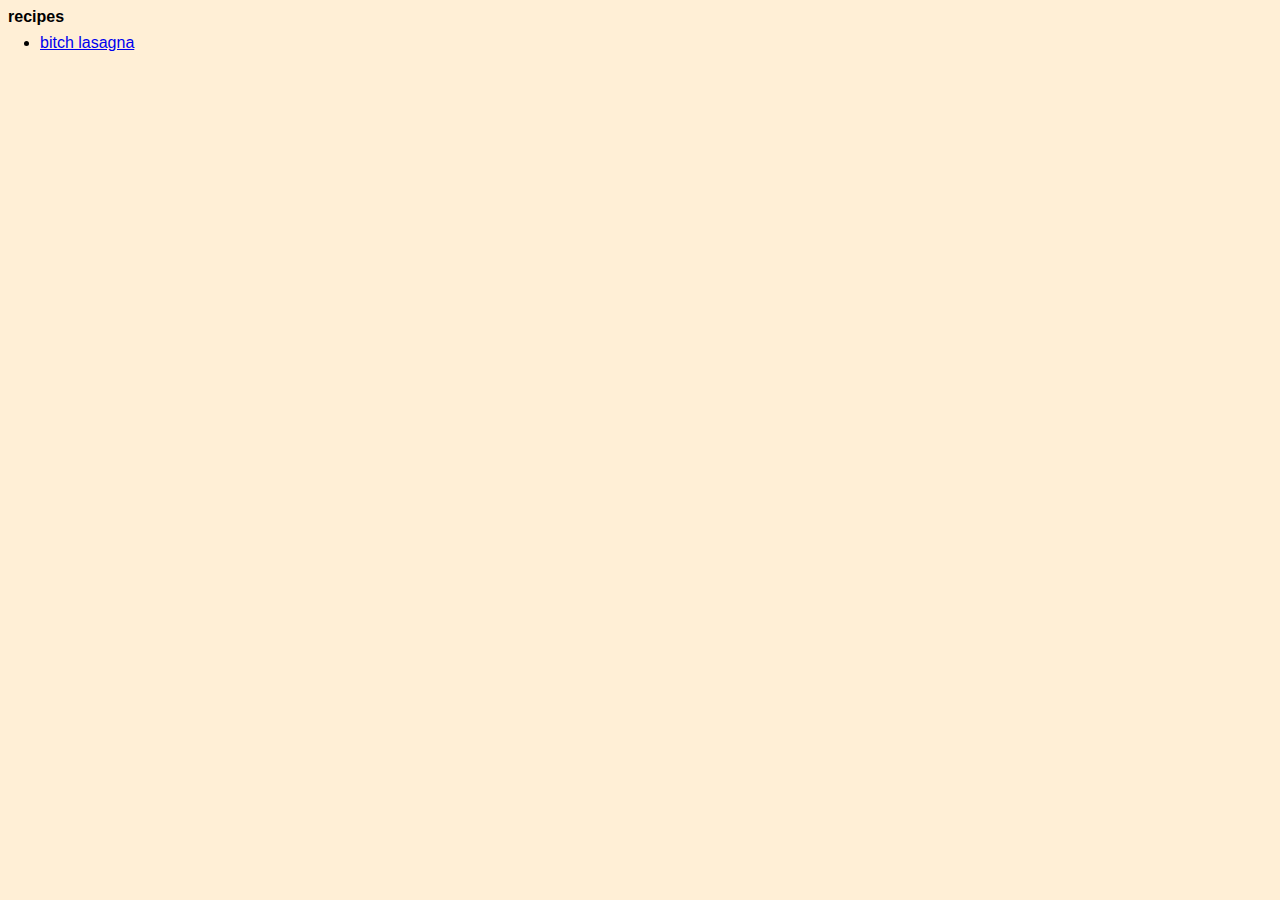
<file: index.html>
<!DOCTYPE html>
<html lang="en">
<head>
    <meta charset="UTF-8">
    <meta name="viewport" content="width=device-width, initial-scale=1.0">
    <title>recipes</title>
    <link rel="stylesheet" href="styles.css">
</head>
<body>
    <h1 class="recipes">recipes</h1>
    <ul class="recipe-list">
        <li><a href="recipes/bitch-lasagna.html">bitch lasagna</a></li>
    </ul>
</body>
</html>
</file>
<file: styles.css>
* {
    margin: 0px;
    font-size: 16px;
    font-family: Helvetica, sans-serif;
}

body {
    background-color: rgb(255, 239, 214);
}

.recipe-name {
    margin: 8px auto;
    text-align: center;
}

.recipe-image {
    display: block;
    margin: 8px auto;
}

.recipe-description {
    margin: 8px;
    text-align: center;
}

.main-content {
    padding: 16px;
}

.home-link,
.recipes {
    display: inline-block;
    padding: 8px;
}
</file>
